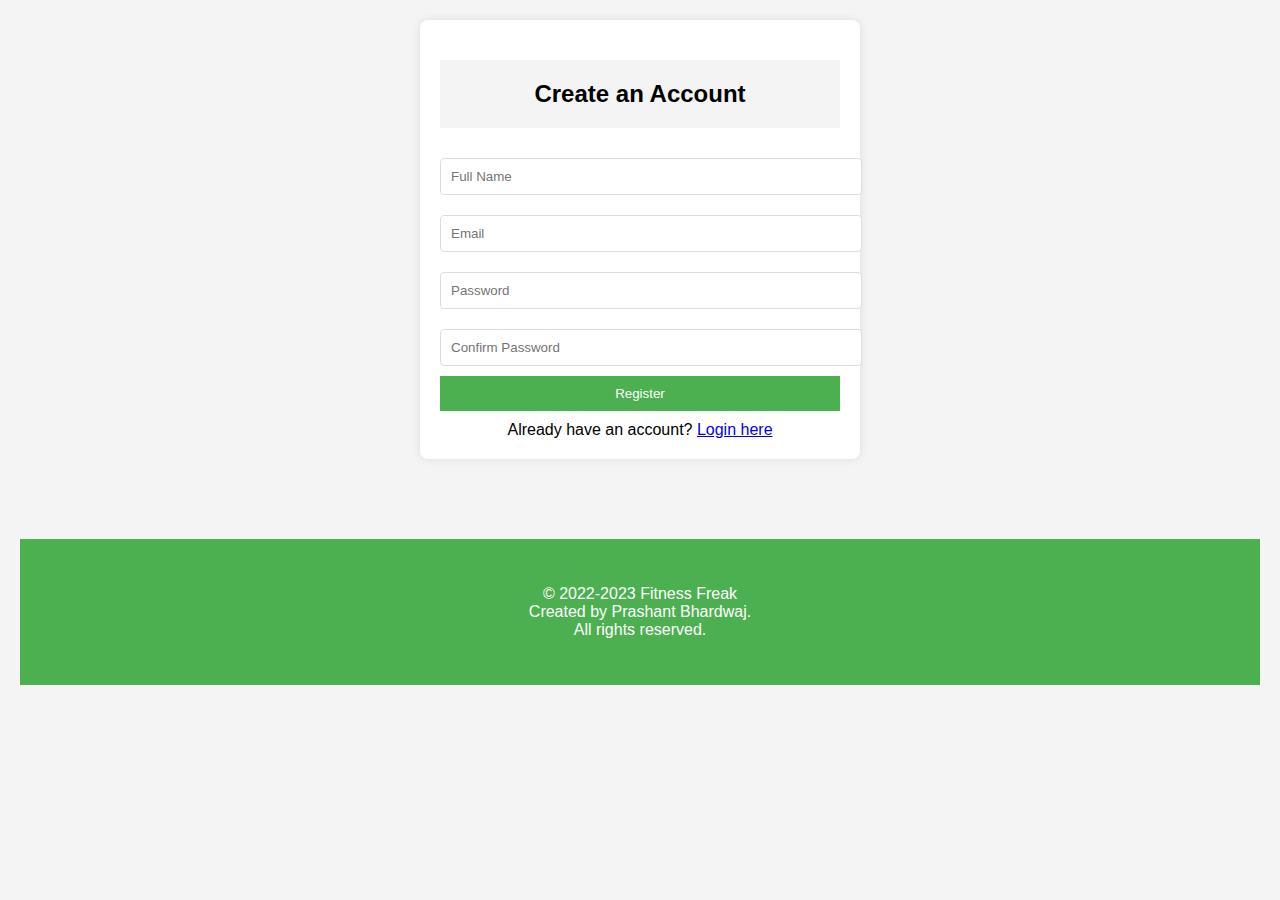
<file: login.html>
<!DOCTYPE html>
<html lang="en">
<head>
    <meta charset="UTF-8">
    <meta name="viewport" content="width=device-width, initial-scale=1.0">
    <title>User Login - Fitness Freak</title>
    <link rel="stylesheet" href="login.css">
    <link rel="shortcut icon" href="https://yt3.googleusercontent.com/d-B-ZBPsz6oE8Wmyhg_GSg1HzyWL1qhCmo1yr2ppaANowk1AxpJINkBv8IPY0wp7VSlL1jz2oA=s900-c-k-c0x00ffffff-no-rj">
</head>
<body>
    <div class="login-container">
        <h2>Create an Account</h2>
        <form id="registerForm">
            <input type="text" id="fullName" placeholder="Full Name" required>
            <input type="email" id="email" placeholder="Email" required>
            <input type="password" id="password" placeholder="Password" required>
            <input type="password" id="confirmPassword" placeholder="Confirm Password" required>
            <button type="submit" class="button">Register</button>
        </form>
        <div class="register-link">
            Already have an account? <a href="#" onclick="showLogin()">Login here</a>
        </div>
    </div>

    <div class="login-container" id="loginContainer" style="display:none;">
        <h2>Login</h2>
        <form id="loginForm">
            <input type="email" id="loginEmail" placeholder="Email" required>
            <input type="password" id="loginPassword" placeholder="Password" required>
            <button type="submit" class="button">Login</button>
        </form>
        <div class="register-link">
            Don't have an account? <a href="#" onclick="showRegister()">Register here</a>
        </div>
        <div class="register-link">
            <a href="#" onclick="showForgotPassword()">Forgot Password?</a>
        </div>
    </div>

    <div class="forgot-password-container" id="forgotPasswordContainer" style="display:none;">
        <h2>Forgot Password</h2>
        <form id="forgotPasswordForm">
            <input type="email" id="forgotEmail" placeholder="Email" required>
            <button type="submit" class="button">Send OTP</button>
        </form>
        <div class="register-link">
            Remember your password? <a href="#" onclick="showLogin()">Login here</a>
        </div>
    </div>

    <div class="otp-container" id="otpContainer" style="display:none;">
        <h2>Verify OTP</h2>
        <form id="otpForm">
            <input type="text" id="otp" placeholder="Enter OTP" required>
            <button type="submit" class="button">Verify OTP</button>
        </form>
    </div>

    <div class="profile-badge" id="profileBadge" style="display:none;">
        <h3>Welcome, <span id="userName"></span></h3>
        <p>Email: <span id="userEmail"></span></p>
        <button onclick="logout()" class="button">Logout</button>
    </div>

    <script src="login.js"></script>
    <footer>
        <p>&copy; 2022-2023 Fitness Freak<br>Created by Prashant Bhardwaj.<br/>All rights reserved.</p>
    </footer>
</body>
</html>
</file>
<file: login.css>
body {
    font-family: Arial, sans-serif;
    margin: 0;
    padding: 20px;
    background-color: #f4f4f4;
}
.login-container, .forgot-password-container, .otp-container {
    max-width: 400px;
    margin: auto;
    padding: 20px;
    background: white;
    border-radius: 8px;
    box-shadow: 0 0 10px rgba(0, 0, 0, 0.1);
}
h2 {
    text-align: center;
    background-color: #f4f4f4;
    padding: 20px 0;
}
input[type="text"],
input[type="password"],
input[type="email"] {
    width: 100%;
    padding: 10px;
    margin: 10px 0;
    border: 1px solid #ddd;
    border-radius: 4px;
}
.button {
    background-color: #4CAF50;
    color: white;
    padding: 10px;
    border: none;
    width: 100%;
    cursor: pointer;
}
.button:hover {
    background-color: #45a049;
}
.register-link {
    text-align: center;
    margin-top: 10px;
}
.profile-badge {
    max-width: 400px;
    margin: auto;
    padding: 20px;
    background: #e0f7fa;
    border-radius: 8px;
    box-shadow: 0 0 10px rgba(0, 0, 0, 0.1);
    text-align: center;
}
footer {
    text-align: center;
    margin-top: 80px;
    padding: 30px 0;
    background-color: #4CAF50;
    color: white;
    position: relative;
    bottom: 0;
    width: 100%;
}
</file>
